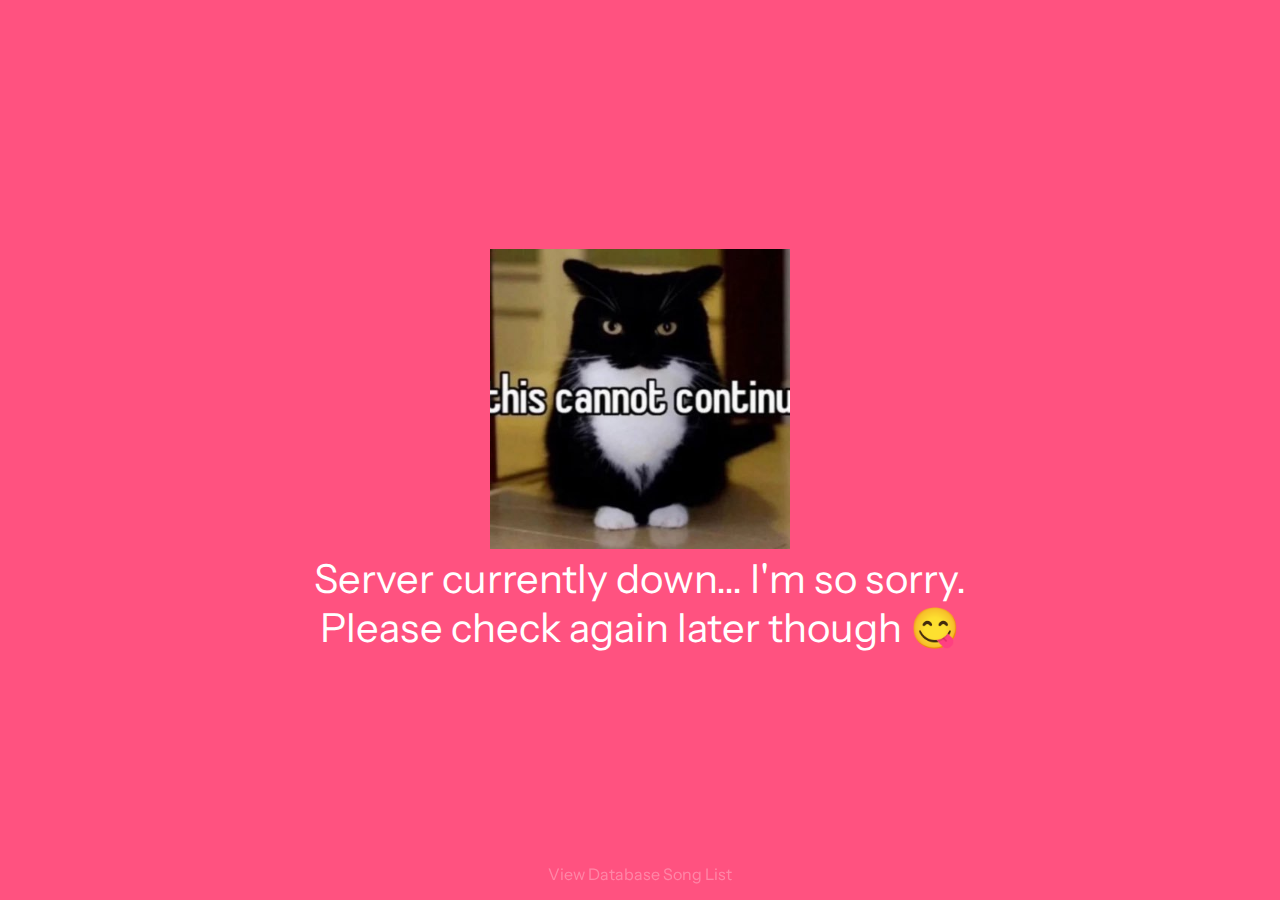
<file: index.html>
<!DOCTYPE html>
<html lang="en" dir="ltr">
  <head>
    <meta http-equiv="Content-Type" content="text/html; charset=UTF-8">
    <meta name="viewport" content="width=device-width, initial-scale=0.8">
    <meta name="title" property="og:title" content="FoundCloud">
    <meta property="og:site_name" content="Taylor Fergusson">
    <meta property="og:url" content="https://foundcloud.taylorfergusson.com/">
    <meta name="description" property="og:description" content="Music recognition">
    <!-- <meta property="og:image" content="https://www.taylorfergusson.com/img/thumbnail.png"> -->
    <meta http-equiv="Cache-Control" content="no-store, no-cache, must-revalidate">
    <meta http-equiv="Pragma" content="no-cache">
    <meta http-equiv="Expires" content="0">
    <title>FoundCloud</title>
    <link rel="stylesheet" href="./main1.css">
    <link rel="icon" href="https://www.taylorfergusson.com/img/icons/favicon.png">
    <link rel="preconnect" href="https://fonts.googleapis.com">
    <link rel="preconnect" href="https://fonts.gstatic.com" crossorigin>
    <link href="https://fonts.googleapis.com/css2?family=Instrument+Sans:ital,wght@0,400..700;1,400..700&display=swap" rel="stylesheet">
  </head>
  <body>
    <main>
      <div class="info-box">
        <div id="song-info" class="song-info" style="display: none;">
          <a id="songURL" href="https://soundcloud.com/discover" target="_blank">
            <img id="artwork" class="artwork" src="./default-art.jpg" alt="Artwork" draggable="false">
          </a>
          <h2 id="title">Unknown Title</h2>
          <h3 id="username">Unknown User</h3>
          <h4 id="confidence">Confidence 0%</h4>
        </div>
        <div id="buffer" class="buffer" style="display: none;">
          <img class="buffer-animation" src="./buffer.png" alt="Buffer" draggable="false">
          <h3 id="audio-status"></h3>
        </div>
        <div id="server-down" style="display: none;">
          <img class="artwork" src="./uni.jpg" alt="Server down" draggable="false">
          <h2>Server currently down... I'm so sorry.</h2>
          <h2>Please check again later though &#128523;</h2>
        </div>
        <div id="no-matches" style="display: none;">
          <!-- <img class="artwork" src="./uni.jpg" alt="Server down" draggable="false"> -->
          <h2>No matches found.</h2>
          <h2>Please try again &#128523;!</h2>
        </div>
        <div id="get-id" class="get-id-container" style="display: none;">
          <button id="recordBtn">Get ID</button>
        </div>
      </div>
      <a href="songs" class="view-songlist" target="_blank">
        View Database Song List
      </a>
    </main>

    <script src="recorder.js"></script>

  </body>
</html>
</file>
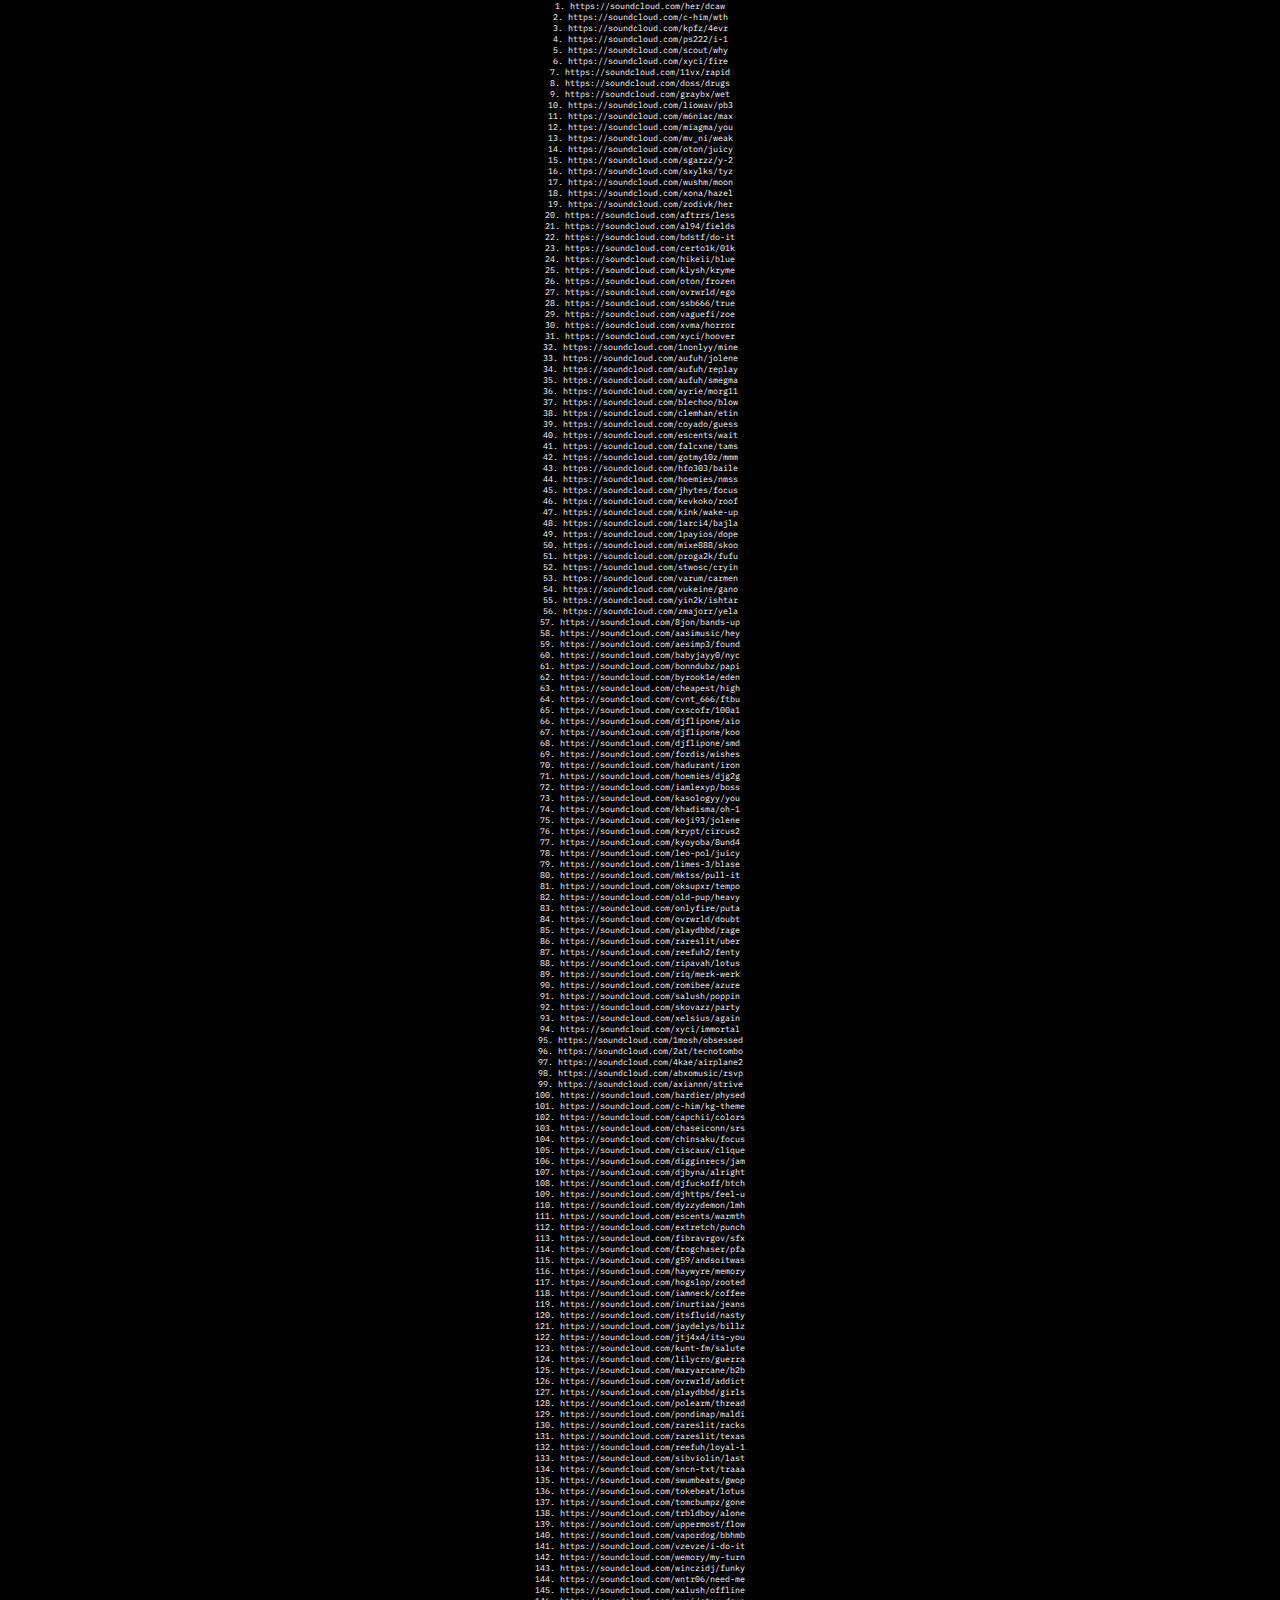
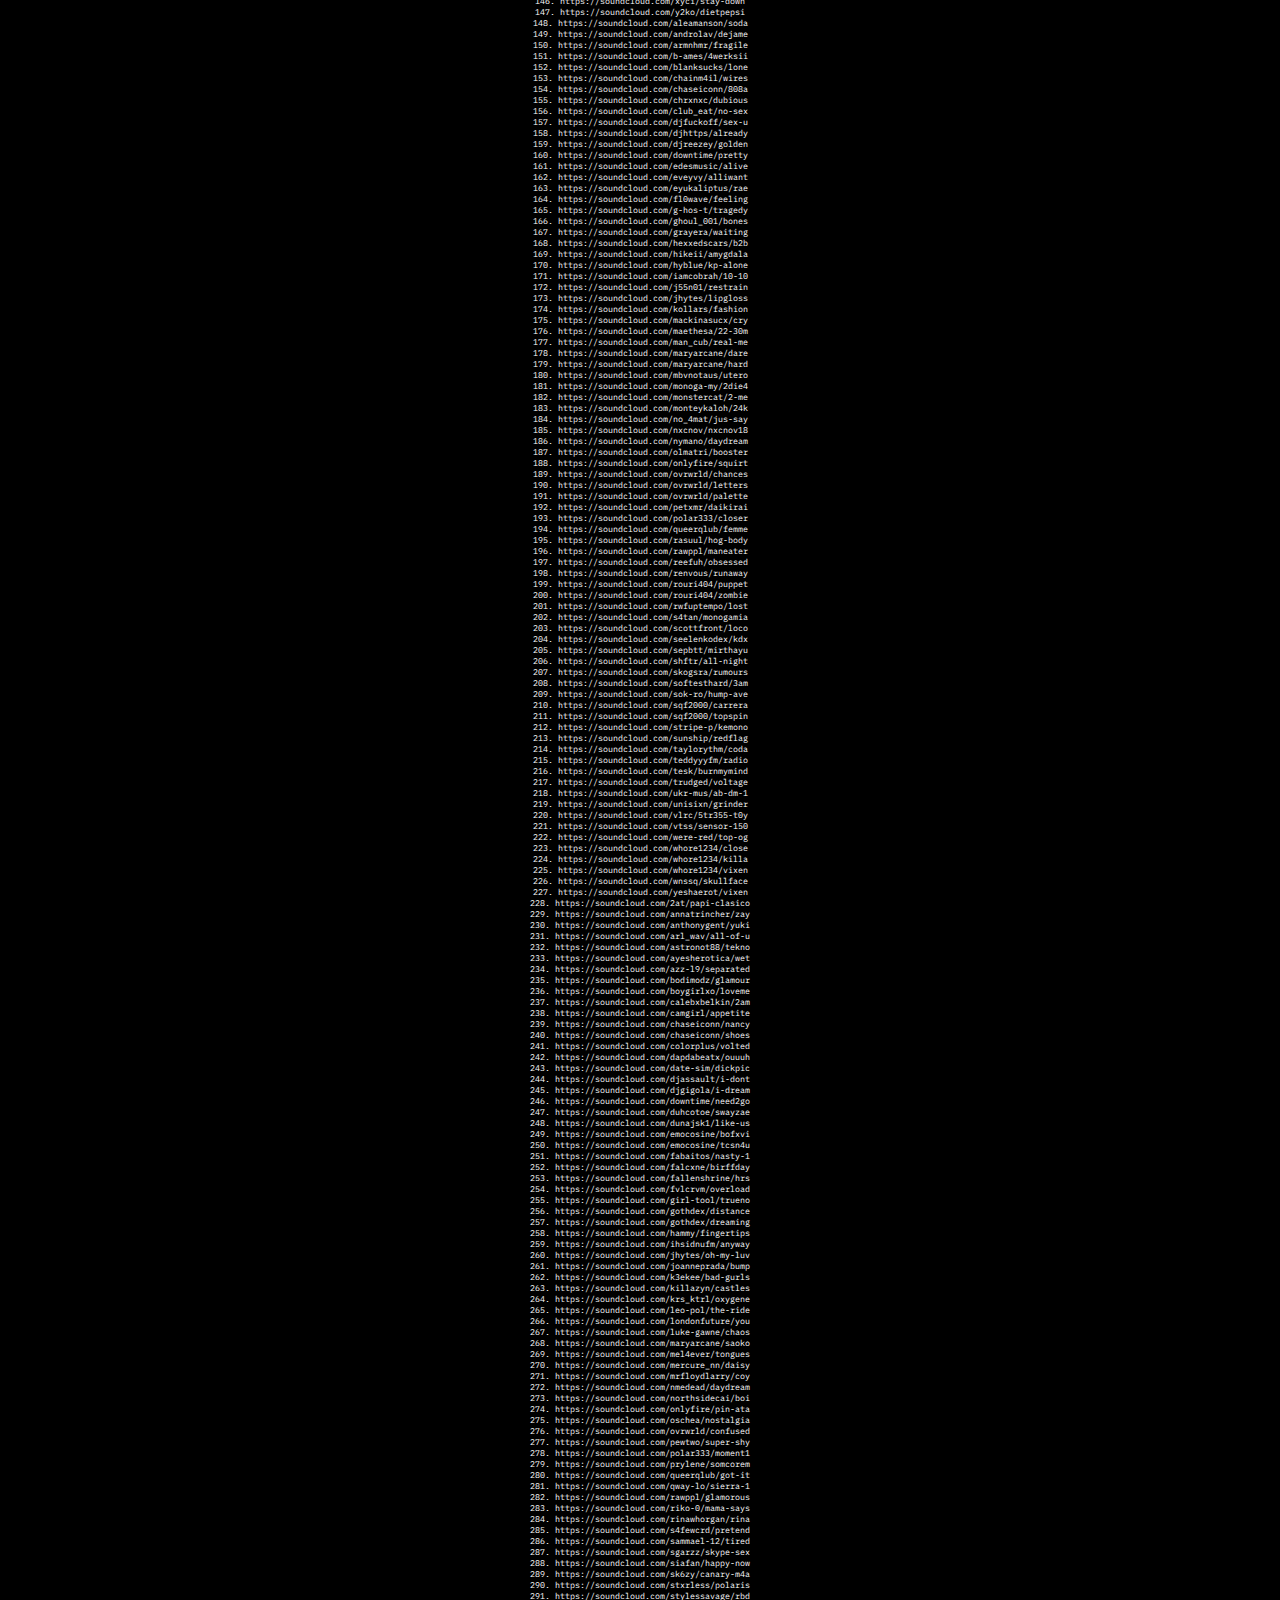
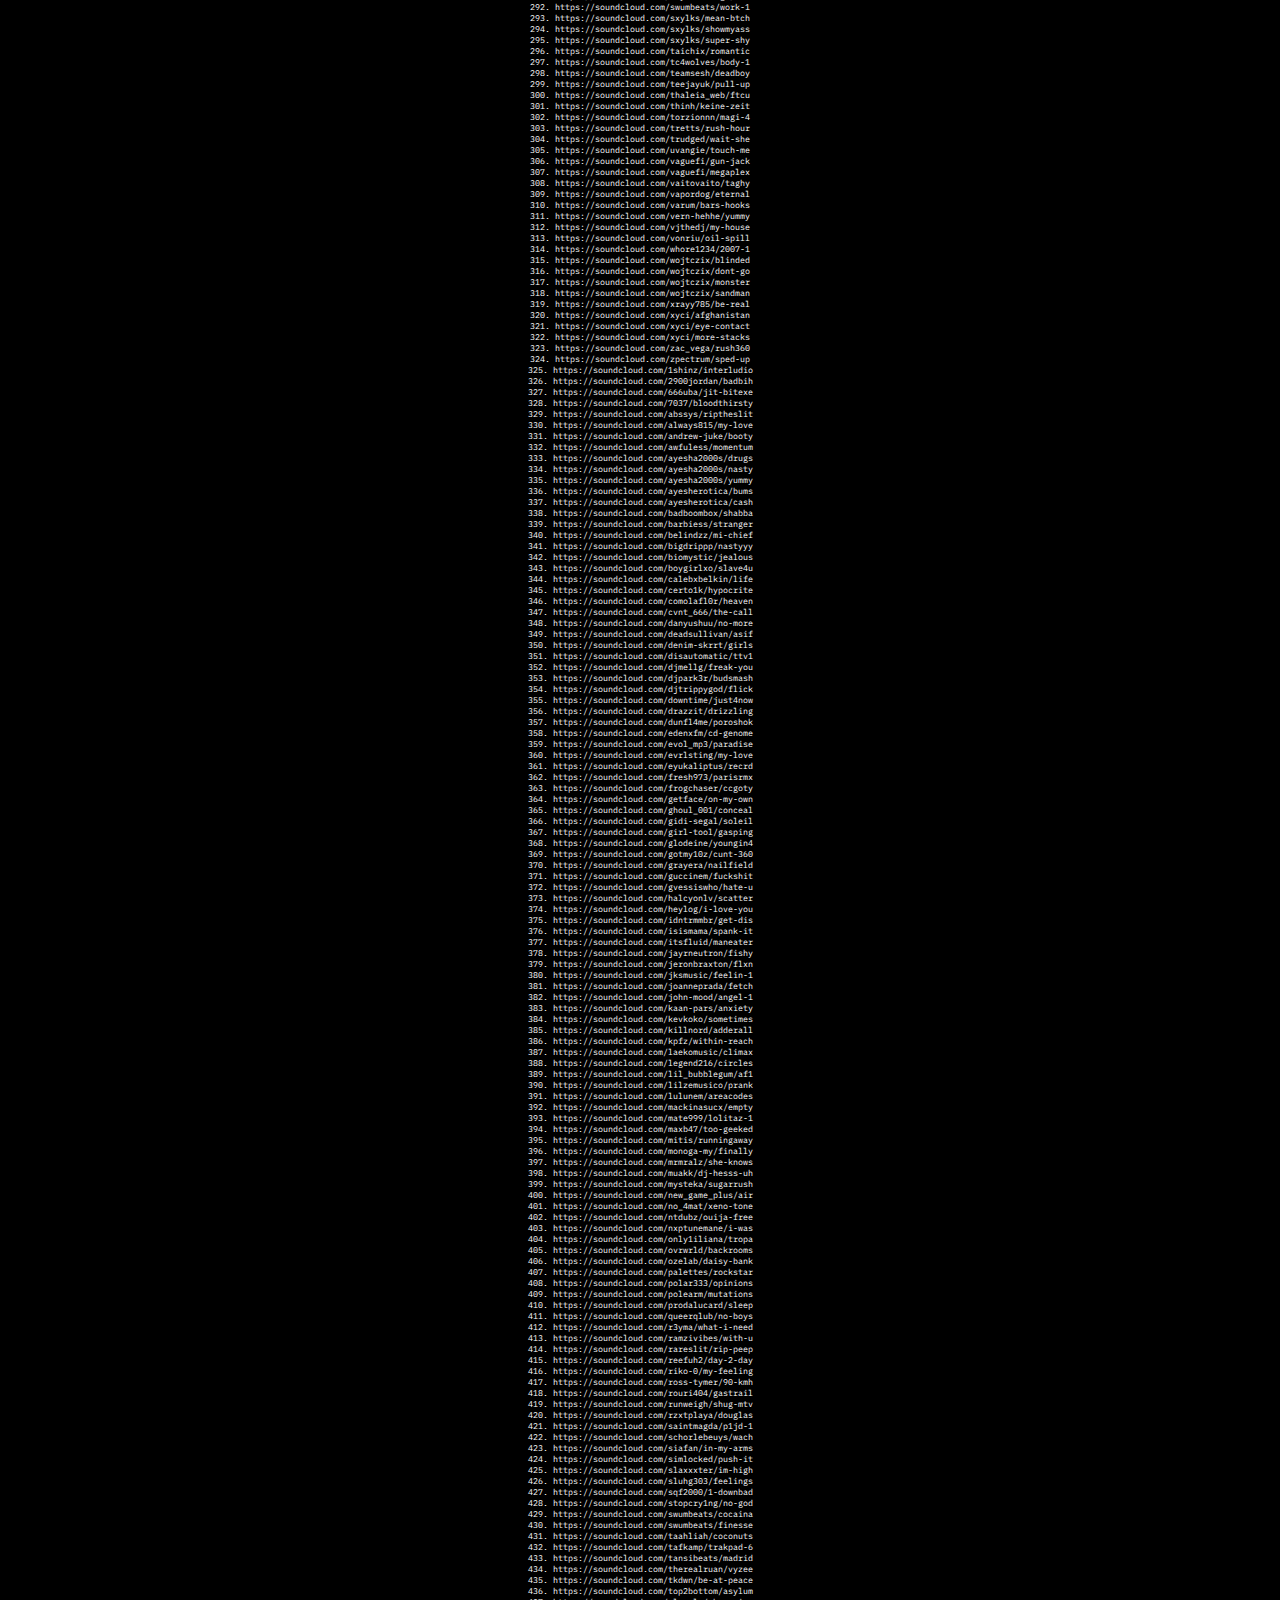
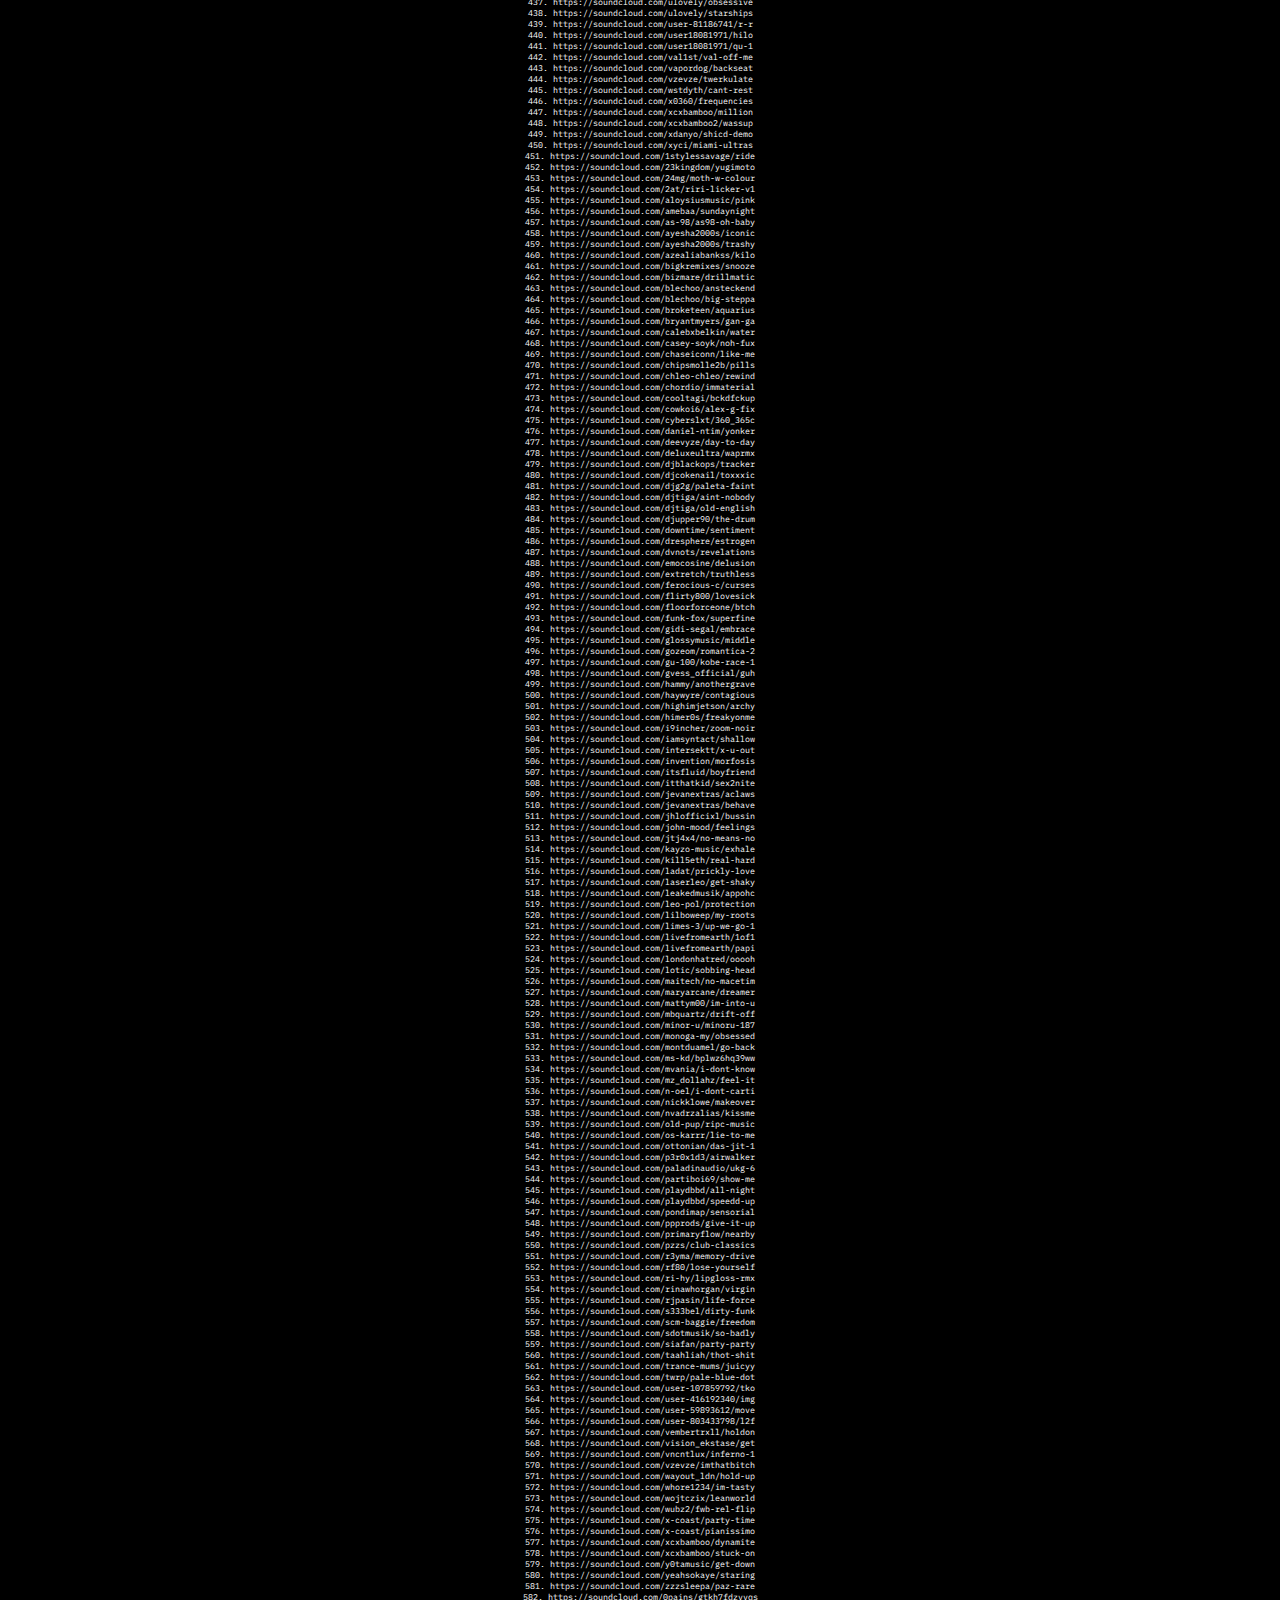
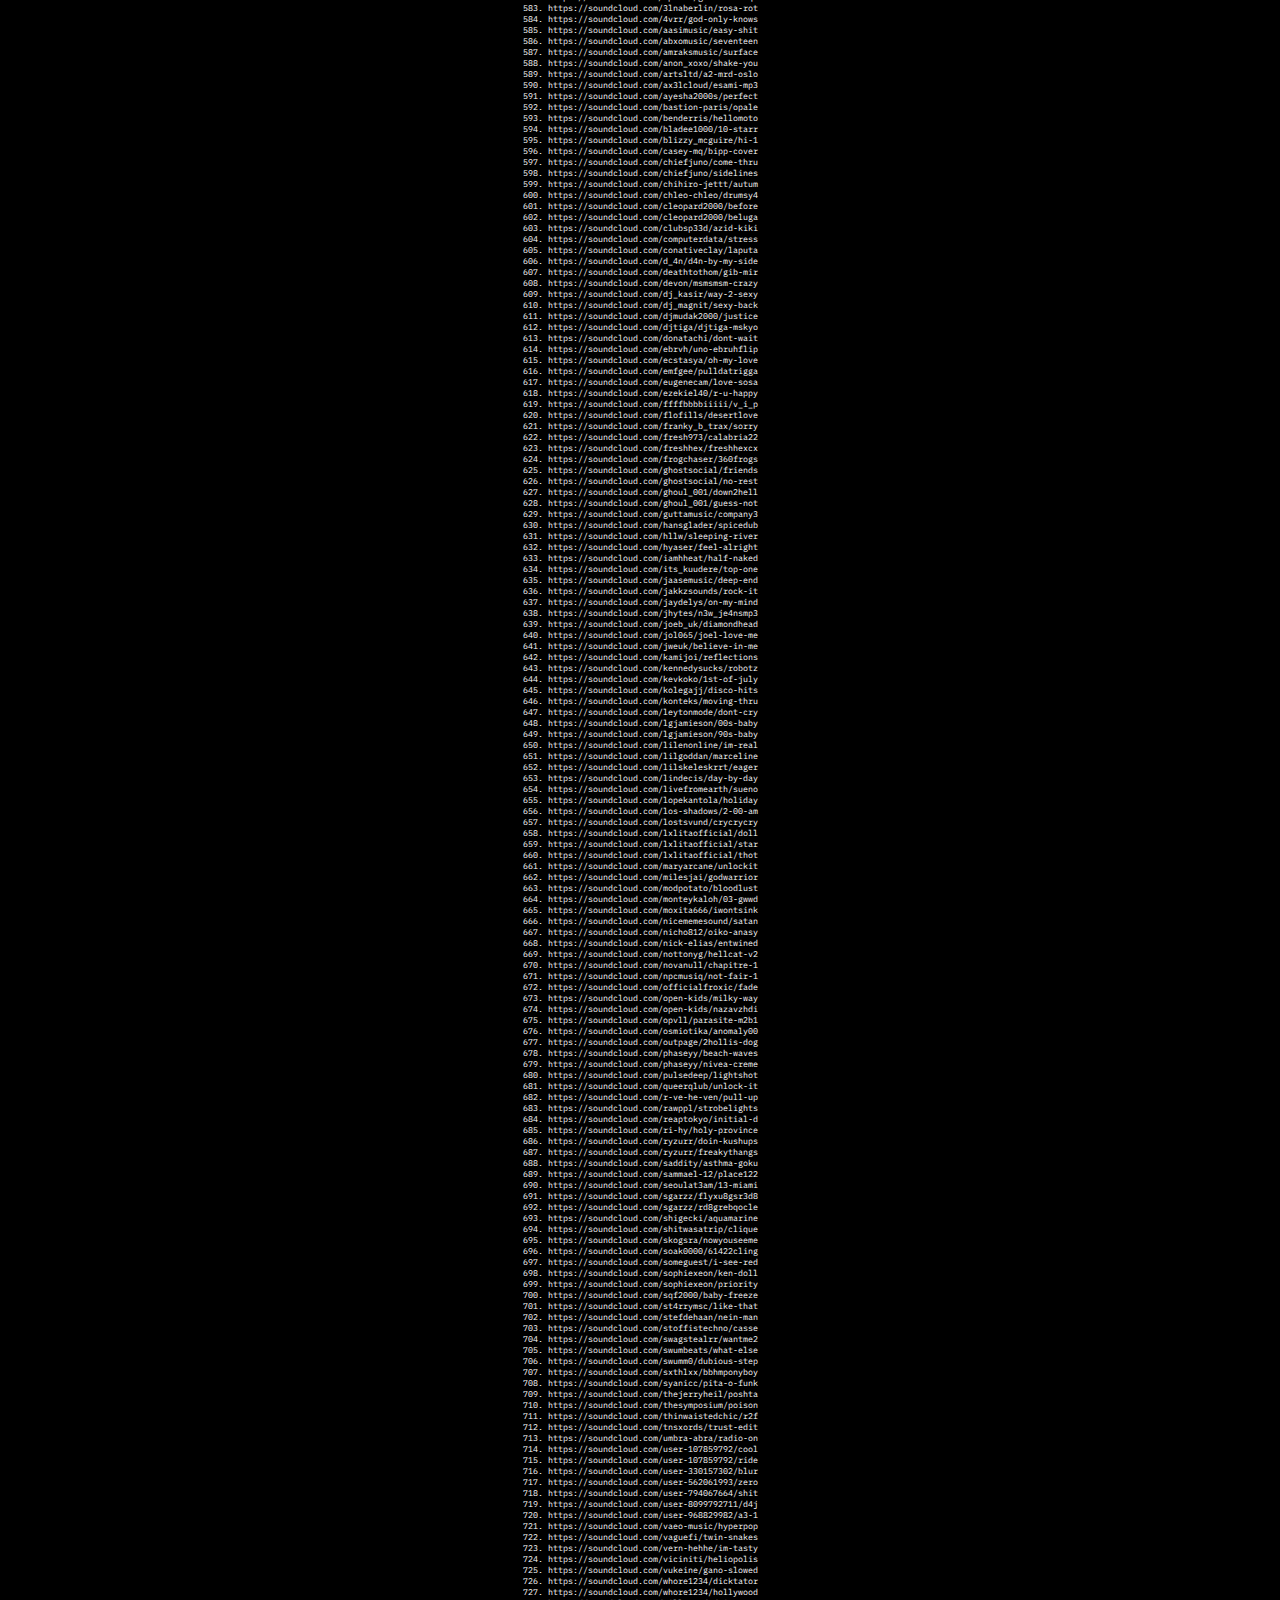
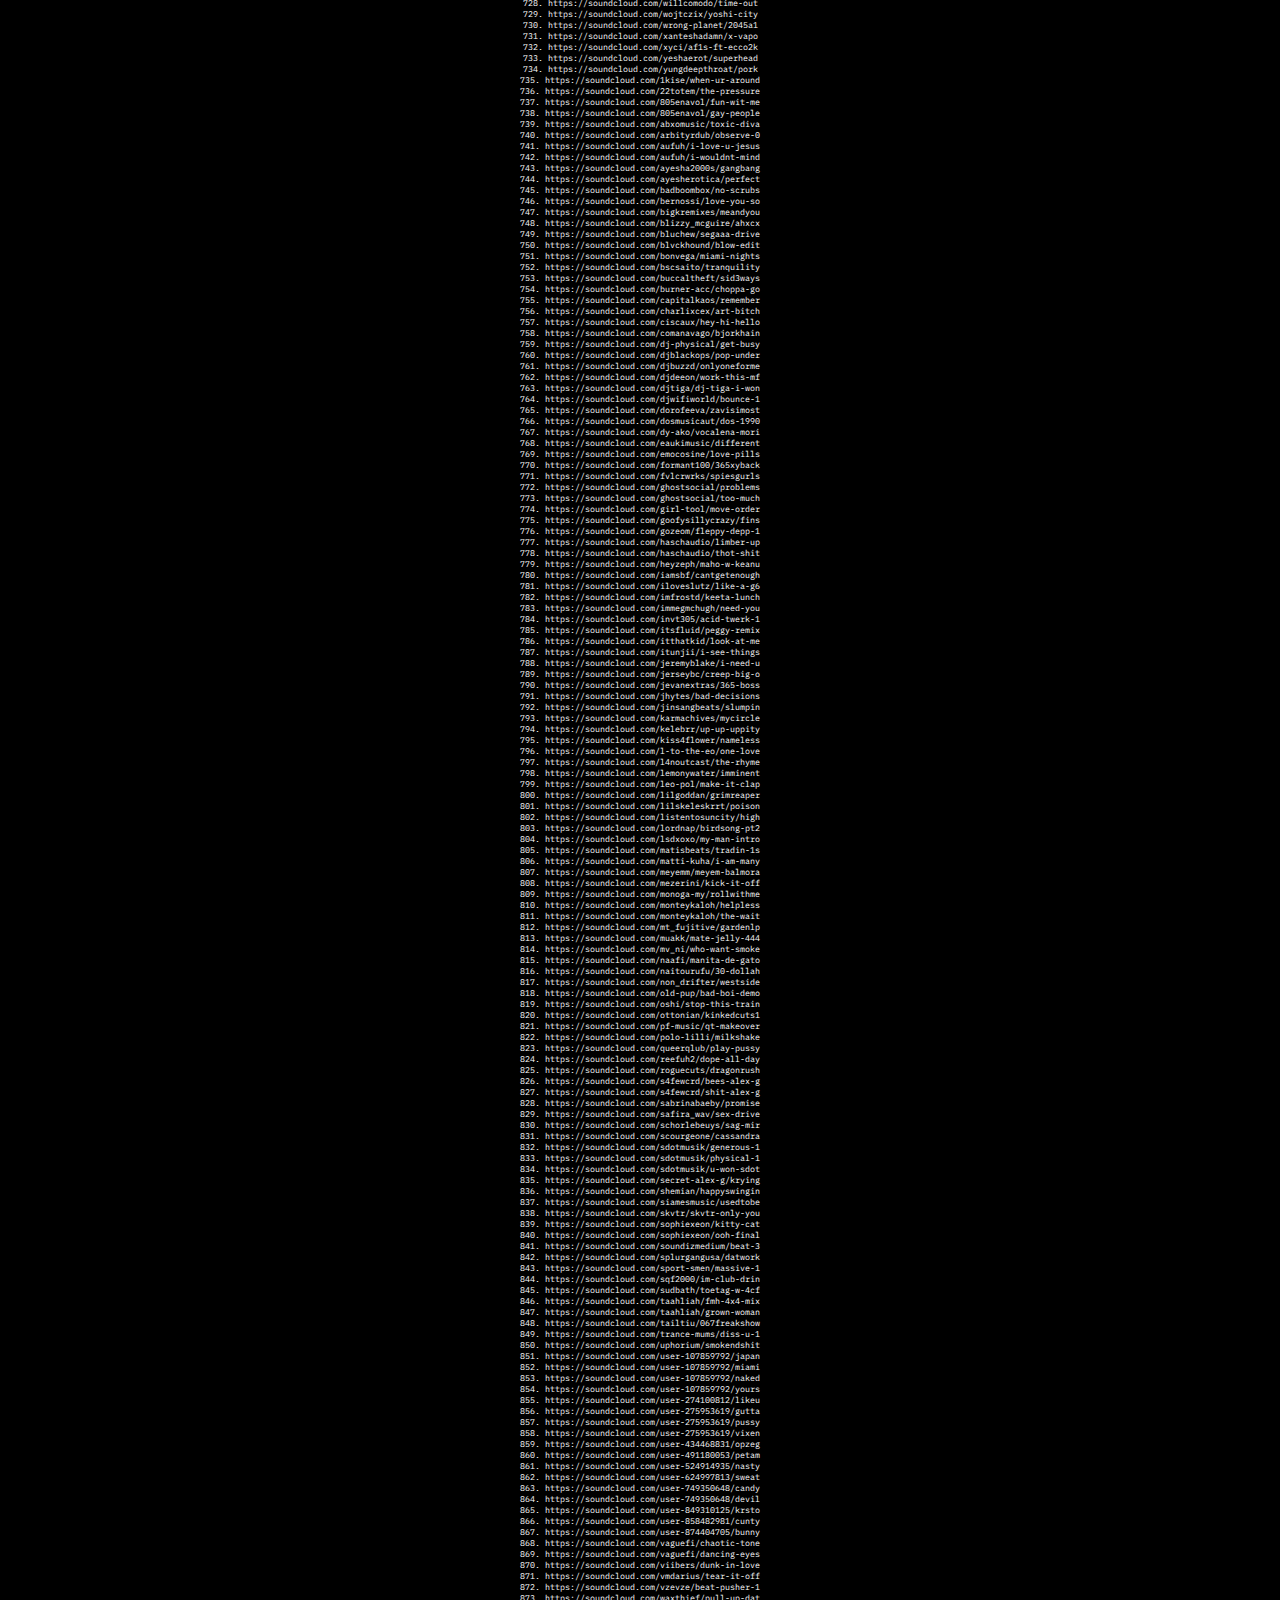
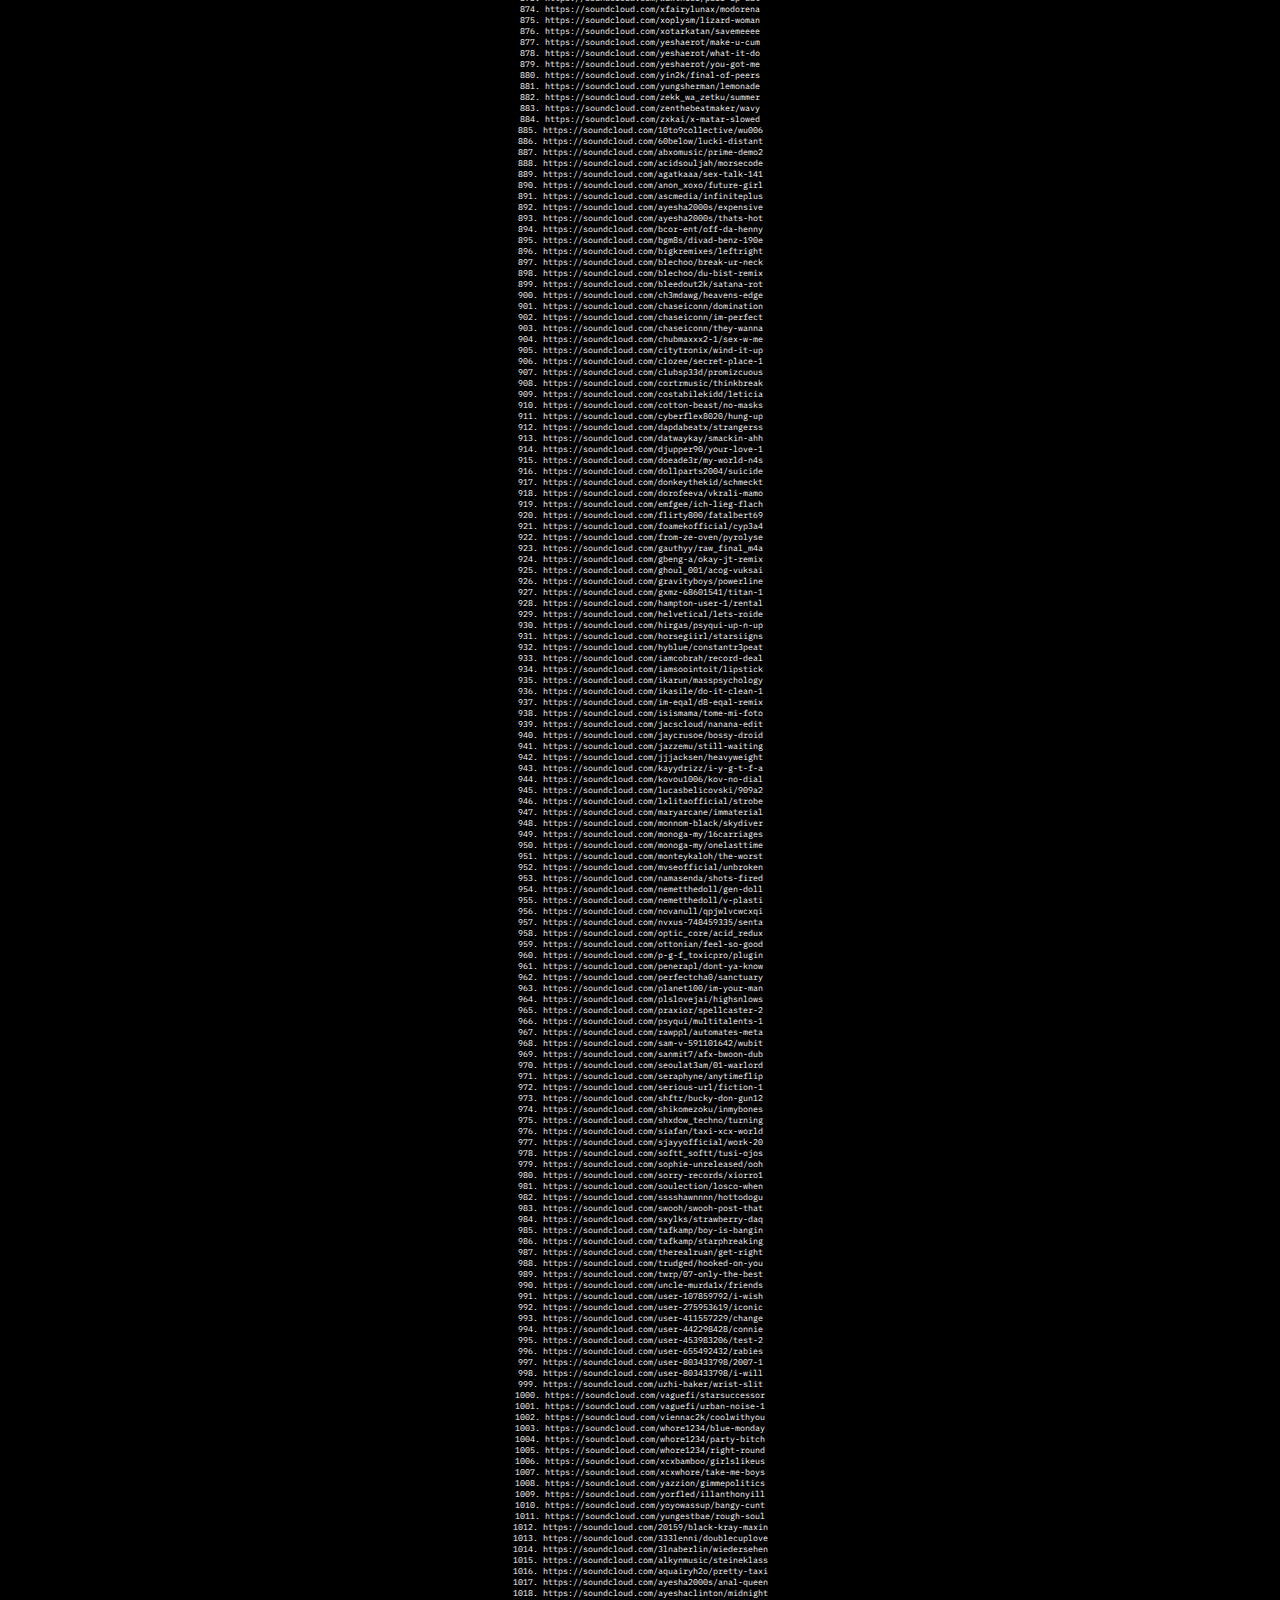
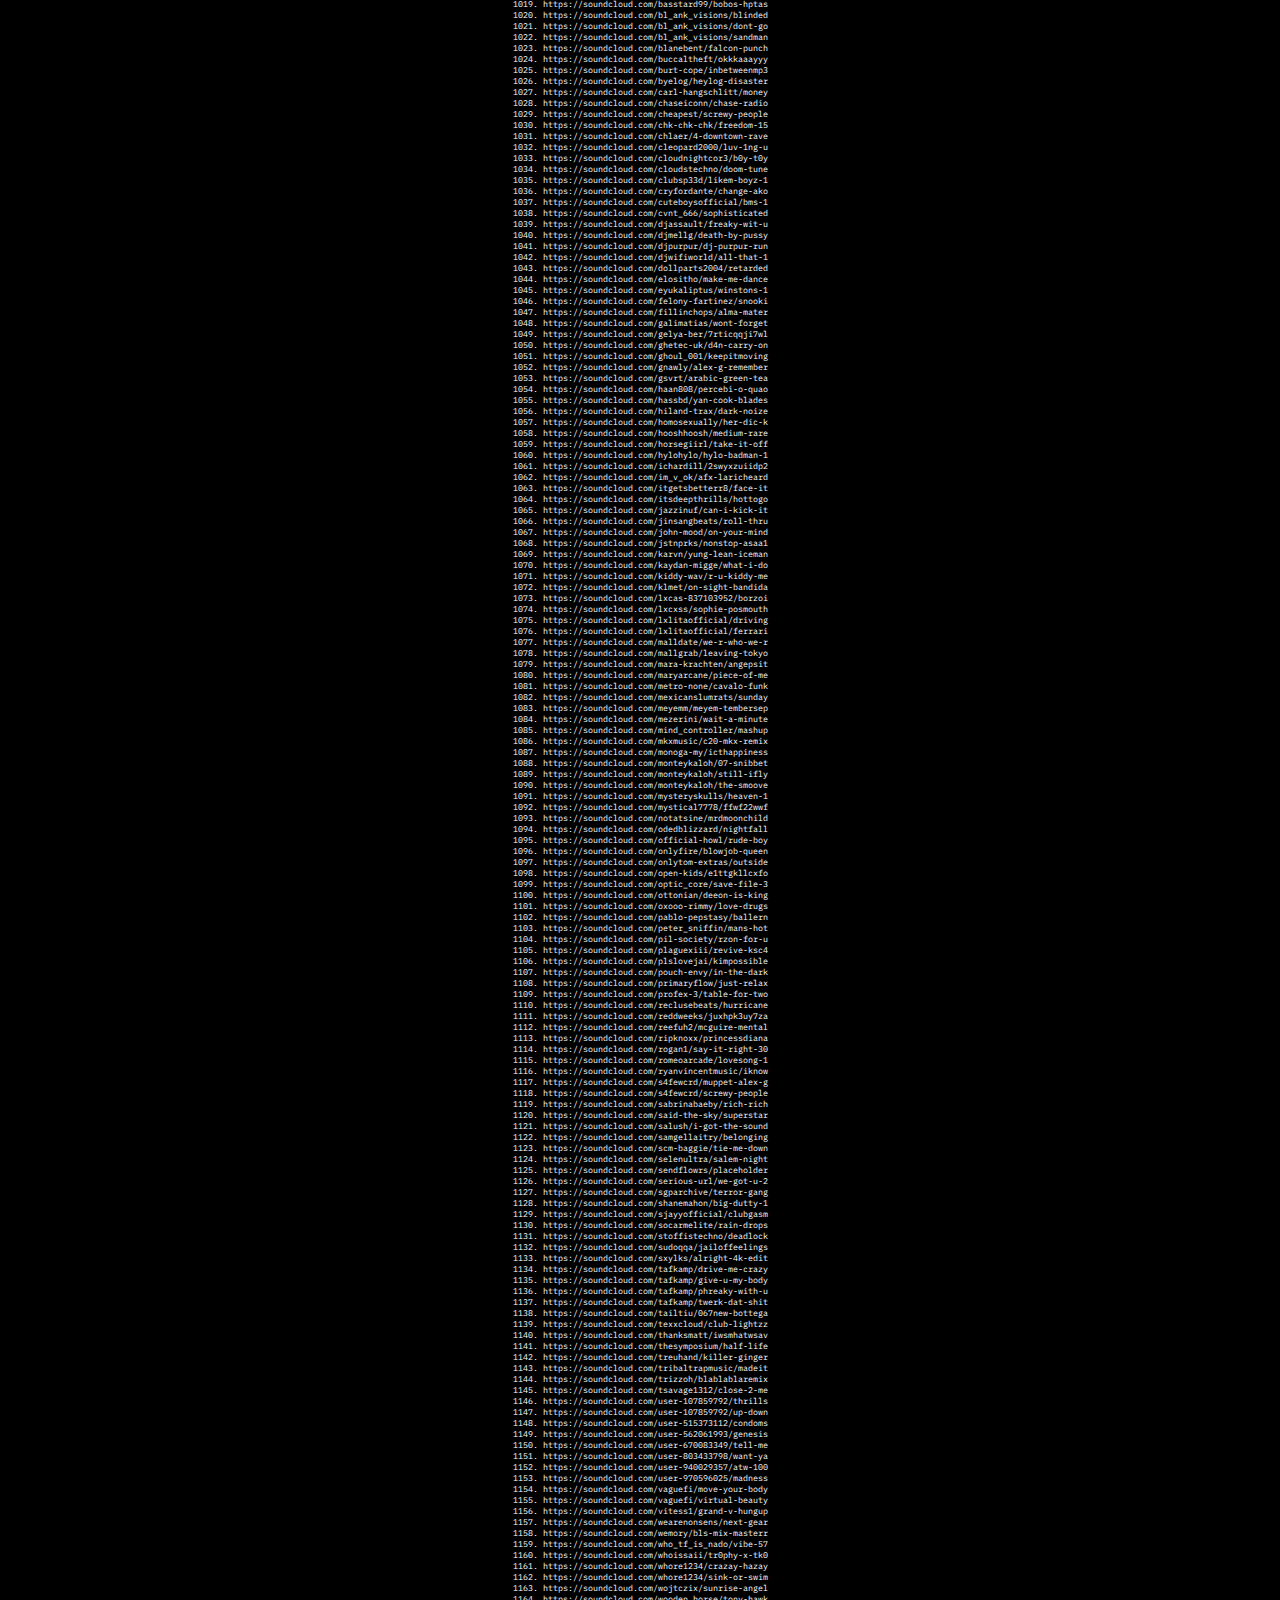
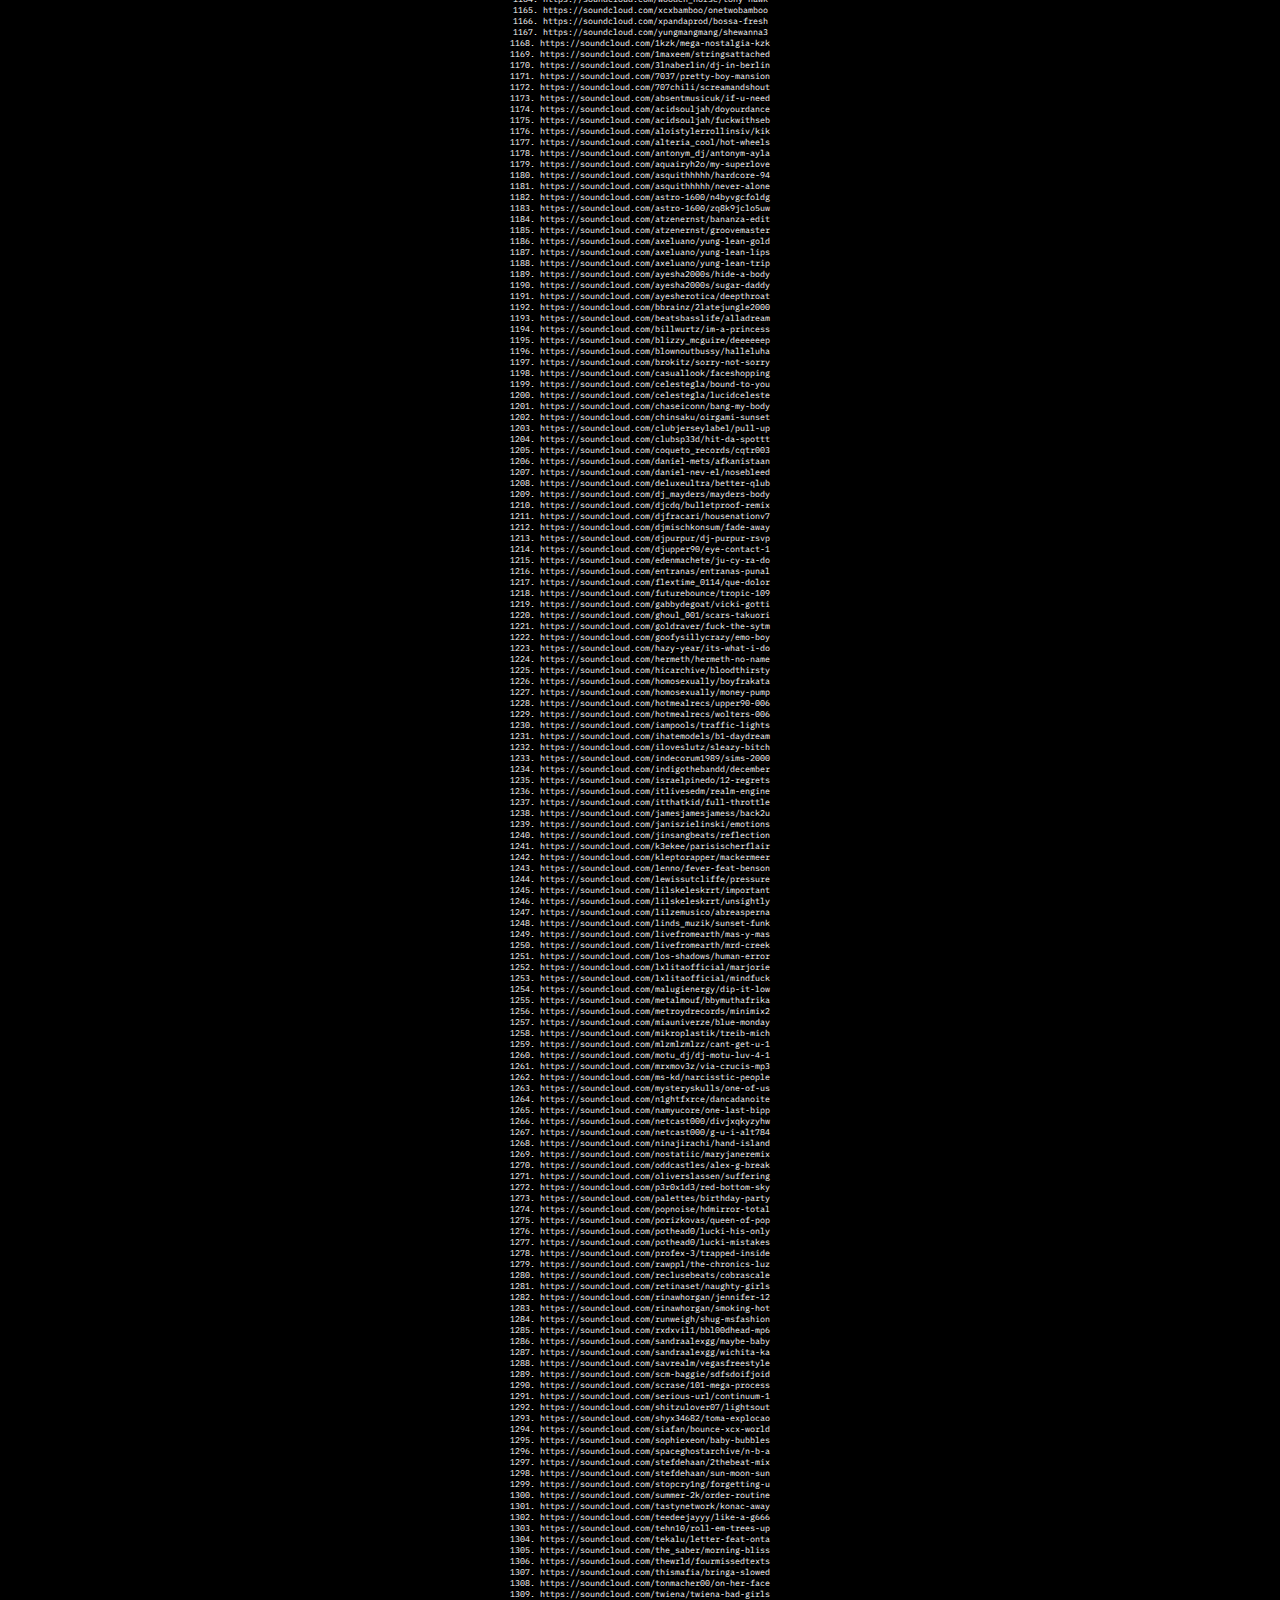
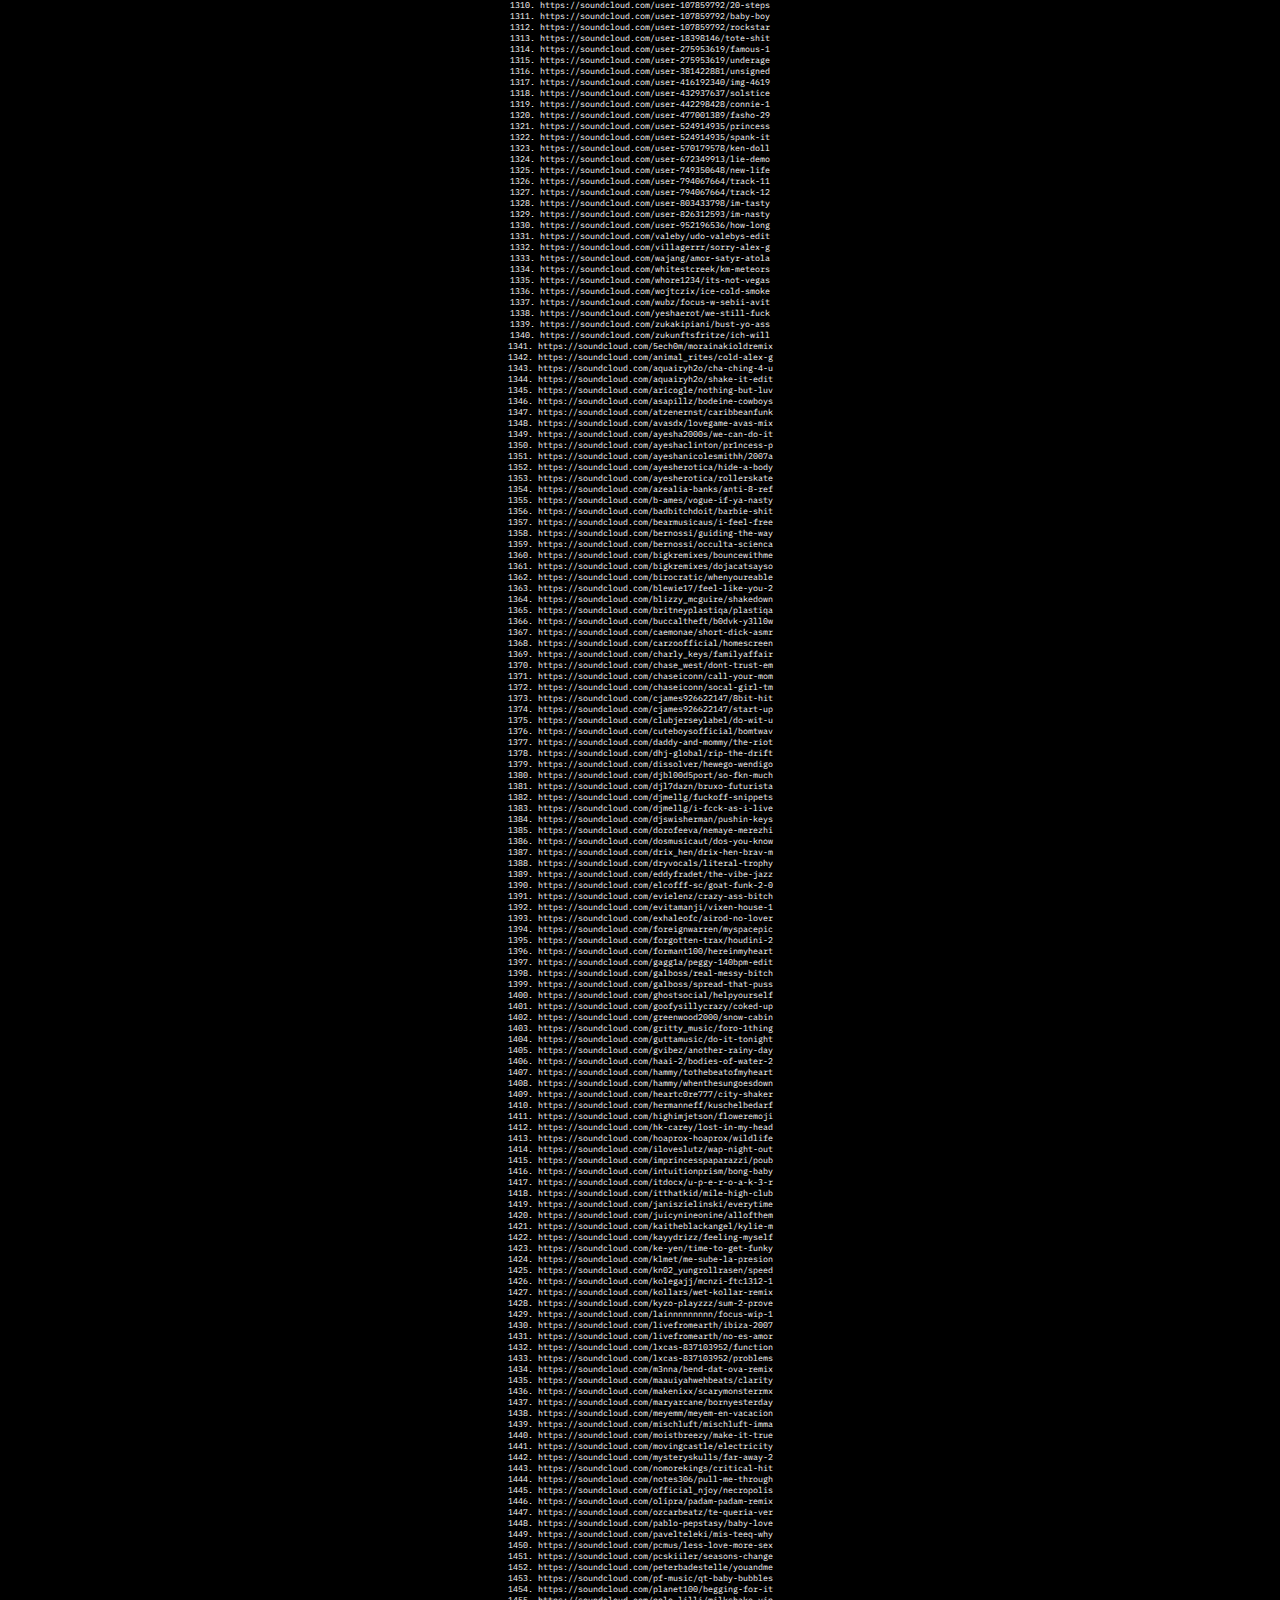
<file: songs.html>
<!DOCTYPE html>
<html lang="en" dir="ltr">
  <head>
    <meta http-equiv="Content-Type" content="text/html; charset=UTF-8">
    <meta name="viewport" content="width=device-width, initial-scale=0.8">
    <meta name="title" property="og:title" content="FoundCloud">
    <meta property="og:site_name" content="Taylor Fergusson">
    <meta property="og:url" content="https://foundcloud.taylorfergusson.com/">
    <meta name="description" property="og:description" content="Music recognition">
    <!-- <meta property="og:image" content="https://www.taylorfergusson.com/img/thumbnail.png"> -->
    <meta http-equiv="Cache-Control" content="no-store, no-cache, must-revalidate">
    <meta http-equiv="Pragma" content="no-cache">
    <meta http-equiv="Expires" content="0">
    <title>FoundCloud | Songs</title>
    <link rel="stylesheet" href="./songs_styles2.css">
    <link rel="icon" href="https://www.taylorfergusson.com/img/icons/favicon.png">
    <link rel="preconnect" href="https://fonts.googleapis.com">
    <link rel="preconnect" href="https://fonts.gstatic.com" crossorigin>
    <link href="https://fonts.googleapis.com/css2?family=IBM+Plex+Mono:ital,wght@0,100;0,200;0,300;0,400;0,500;0,600;0,700;1,100;1,200;1,300;1,400;1,500;1,600;1,700&display=swap" rel="stylesheet">
  </head>
  <body>
    <main>
      <div class="songs-box">
        <ol id="songList">
        </ol>
      </div>
    </main>

    <script src="getsongs.js"></script>
    
  </body>
</html>
</file>
<file: main1.css>
* {
  margin: 0;
  padding: 0;
  box-sizing: border-box;
}

:root {
  font-size: 16px;
}

html {
  background-color: rgb(255, 82, 128);
  height: 100%;
  overflow: hidden;
}

body {
  font-family: "Instrument Sans", sans-serif;
  font-optical-sizing: auto;
  font-style: normal;
  font-size: 1.2rem;
  font-weight: 400;
  color: white;
  height: 100%;
  overflow: hidden;
}

h2 {
  font-size: 2.5rem;
  font-weight: 400;
}

h3 {
  font-size: 1.5rem;
  font-weight: 400;
}

h4 {
  font-size: 1.5rem;
  font-weight: 400;
  opacity: 0.5;
  margin-top: 0.5rem
}

a {
  text-decoration: none;
  color: white;
  cursor: pointer;
}

a h5:hover{
  cursor: pointer;
  opacity: 0.5;
}

a:visited {
  color: white;
}

button {
  background-color: white;
  color: black;
  font-size: 1.2rem;
  width: 100%;
  margin: 0.5rem 0;
  padding: 1rem 1rem;
  border: none;
  border-radius: 0.3rem;
  cursor: pointer;
  transition: 0.3s ease;
}

button:hover {
  opacity: 0.7;
}

button:active {
  opacity: 0.4;
}

.info-box {
  display: flex;
  flex-direction: column;
  justify-content: center;
  align-items: center;
  text-align: center;
  margin: auto 2rem;
  height: 100dvh;
}

.get-id-container {
  text-align: left;
  padding: 0 2rem;
  border-radius: 0.3rem;
  width: 20rem;
  /* margin-bottom: 2rem; */
}

@keyframes spin {
  0% { transform: rotate(0deg); }
  100% { transform: rotate(360deg); }
}

.buffer-animation {
  height: 100px;
  width: 100px;
  animation: spin 1s linear infinite;
  margin-bottom: 1rem;
}

.artwork {
  height: 300px;
  width: 300px;
  object-fit: cover;
}

.song-info {
  display: flex;
  flex-direction: column;
  gap: 20px;
  align-items: center;
}

.view-songlist {
  position: fixed;
  bottom: 1rem;
  left: 50%;
  transform: translateX(-50%);
  color: rgba(255, 255, 255, 0.3); /* Optional: Adjust text color */
  font-size: 1rem;
}
</file>
<file: songs_styles2.css>
* {
  margin: 0;
  padding: 0;
}

:root {
  font-size: 16px;
}

html {
  background-color: black;
}

body {
  font-family: "IBM Plex Mono", monospace;
  font-optical-sizing: auto;
  font-style: normal;
  font-size: 0.65dvw;
  font-weight: 400;
  color: white;
  overflow-x: hidden;
}

a {
  text-decoration: none;
  color: white;
  cursor: pointer;
}

a:hover {
  text-decoration: underline;
}

a:visited {
  color: white;
}

.songs-box {
  white-space: nowrap;
  text-overflow: hidden;
  text-align: center;
}

.songs-box ol {
  list-style-position: inside;
}
</file>
